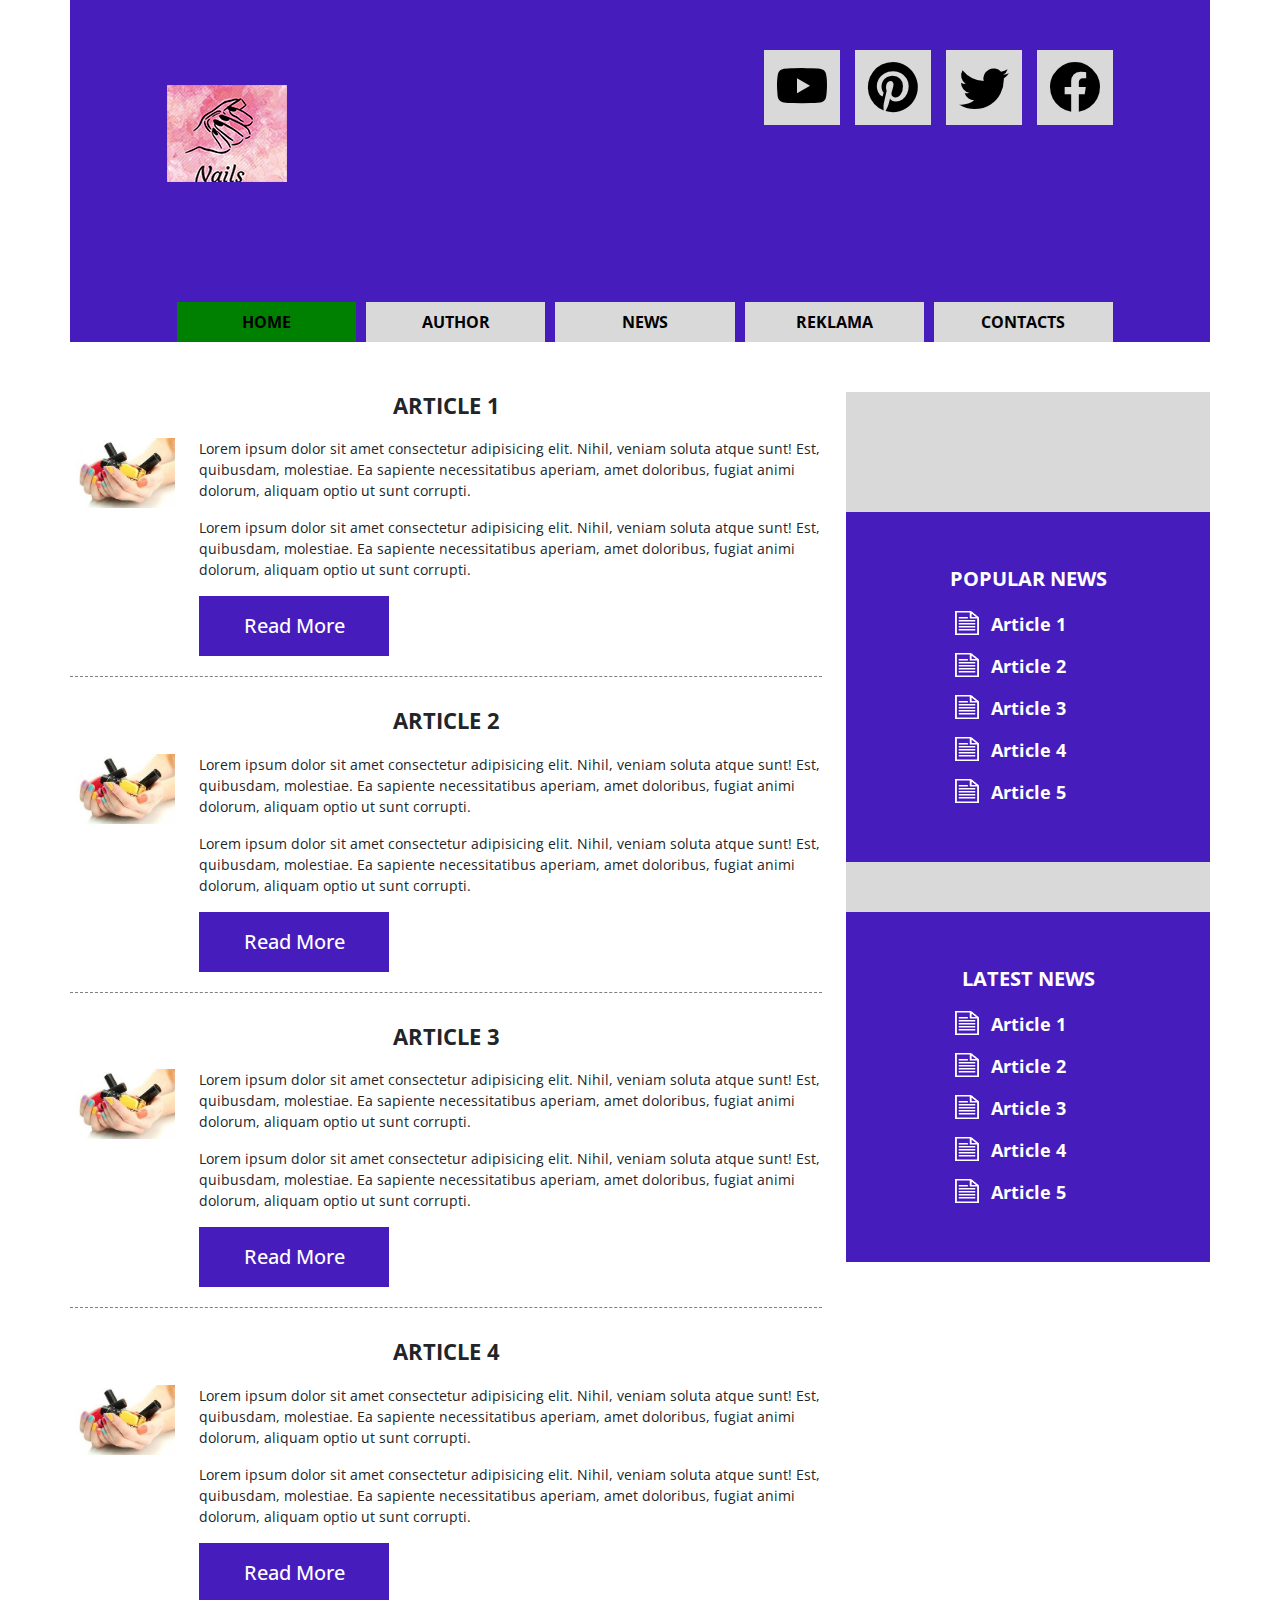
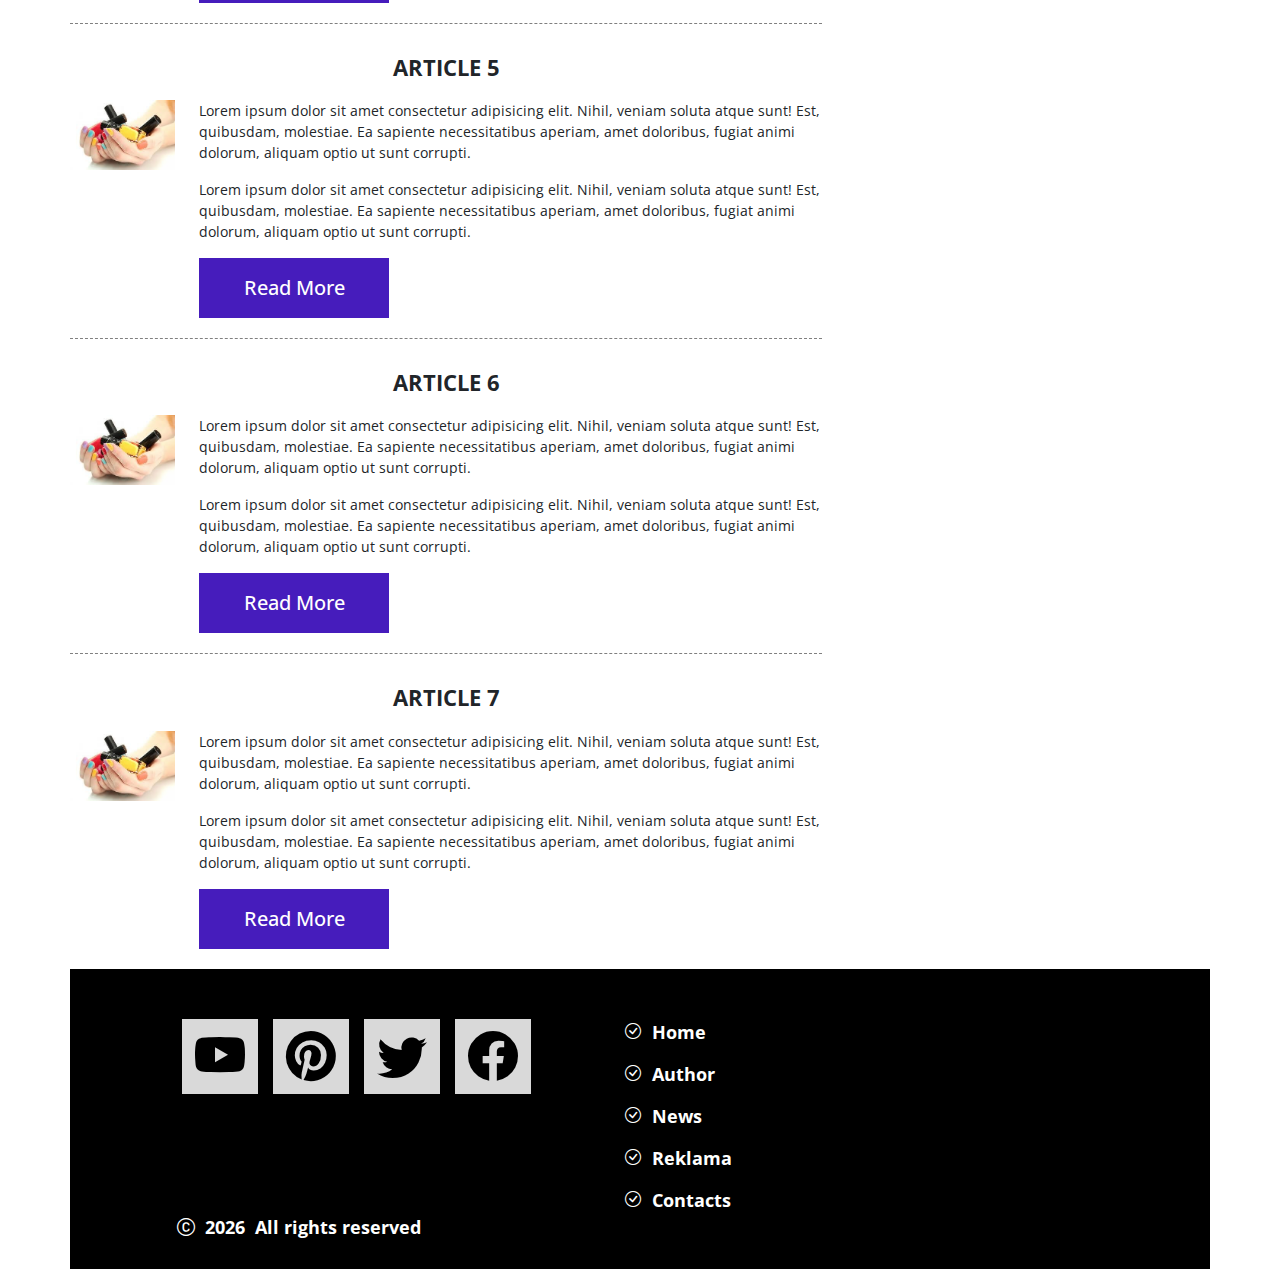
<file: index.html>
<!DOCTYPE html>
<html lang="en">
<head>
	<meta charset="UTF-8">
	<meta name="viewport" content="width=device-width, initial-scale=1.0">
	<title>Document</title>


<link rel="stylesheet"  href="libs/bootstrap/css/bootstrap.css">
<link rel="stylesheet" href="https://cdn.jsdelivr.net/npm/bootstrap-icons@1.11.1/font/bootstrap-icons.css">

<link rel="preconnect" href="https://fonts.googleapis.com">
<link rel="preconnect" href="https://fonts.gstatic.com" crossorigin>
<link href="https://fonts.googleapis.com/css2?family=Open+Sans:wght@400;700&display=swap" rel="stylesheet">

<link rel="stylesheet" href="styles/style.css">

</head>
<body>
	<header>
		<div class="up"><i class="bi bi-arrow-up-circle"></i></div>
		<div class="container headerfon">
			<div class="row">
			<div class="col-md-2 offset-md-1 offset-sm-1 offset-md-1">
				<div class="logo">
					<img src="images/logo.png" alt=""> 
				</div>
				
			</div>
			<div class="col-md-4 offset-md-4 offset-sm-1">
				<div class="soc-icons">
					
				<a href="#">
					<i class="bi bi-youtube"></i>
				</a>
				<a href="#">
					<i class="bi bi-pinterest"></i>
				</a>
				<a href="#">
					<i class="bi bi-twitter"></i>
				</a>
				<a href="#">
					<i class="bi bi-facebook"></i>
				</a>
				</div>
			</div>	
			</div>
			<div class="row">
				<div class="col-md-10 offset-md-1">
					<ul class="header-menu">
						<li class="active"> <a href="index.html">Home</a></li>
                        <li> <a href="author.html">Author</a></li>
                        <li> <a href="#">News</a></li>
                        <li> <a href="#">Reklama</a></li>
						<li> <a href="#">Contacts</a></li>
					</ul>
				</div>
			</div>
		</div> 
	</header>
	<main>
	
		<div class="container">
			<div class="row">
				<div class="col-md-8">
                  <article>
	              <h2 class="post-title">Article 1</h2>
	              <div class="row">
	              	<div class="col-md-2 col-sm-2">
	              		<img src="images/miniatura.jpg" alt="">
	              	</div>
	              	


	              	<div class="col-md-10 col-sm-10">
						 		<p class="post">Lorem ipsum dolor sit amet consectetur adipisicing elit. Nihil, veniam soluta atque sunt! Est, quibusdam, molestiae. Ea sapiente necessitatibus aperiam, amet doloribus, fugiat animi dolorum, aliquam optio ut sunt corrupti.</p>
						 		<p class="post">Lorem ipsum dolor sit amet consectetur adipisicing elit. Nihil, veniam soluta atque sunt! Est, quibusdam, molestiae. Ea sapiente necessitatibus aperiam, amet doloribus, fugiat animi dolorum, aliquam optio ut sunt corrupti.</p>

						 		<a href="#" class="readmore">Read more</a>

						 	</div>
	              </div>
                  </article>
					<article>
						<h2 class="post-title">Article 2</h2>
						 <div class="row">
						 	<div class="col-md-2 col-sm-2">
						 		<img src="images/miniatura.jpg" alt="">
						 	</div>
						 	<div class="col-md-10 col-sm-10">
						 		<p class="post">Lorem ipsum dolor sit amet consectetur adipisicing elit. Nihil, veniam soluta atque sunt! Est, quibusdam, molestiae. Ea sapiente necessitatibus aperiam, amet doloribus, fugiat animi dolorum, aliquam optio ut sunt corrupti.</p>
						 		<p class="post">Lorem ipsum dolor sit amet consectetur adipisicing elit. Nihil, veniam soluta atque sunt! Est, quibusdam, molestiae. Ea sapiente necessitatibus aperiam, amet doloribus, fugiat animi dolorum, aliquam optio ut sunt corrupti.</p>

						 		<a href="#" class="readmore">Read more</a>

						 	</div>
						 	</div>
					</article>
					<article>
						<h2 class="post-title">Article 3</h2>
						 <div class="row">
						 	<div class="col-md-2 col-sm-2">
						 		<img src="images/miniatura.jpg" alt="">
						 	</div>
						 	<div class="col-md-10 col-sm-10">
						 		<p class="post">Lorem ipsum dolor sit amet consectetur adipisicing elit. Nihil, veniam soluta atque sunt! Est, quibusdam, molestiae. Ea sapiente necessitatibus aperiam, amet doloribus, fugiat animi dolorum, aliquam optio ut sunt corrupti.</p>
						 		<p class="post">Lorem ipsum dolor sit amet consectetur adipisicing elit. Nihil, veniam soluta atque sunt! Est, quibusdam, molestiae. Ea sapiente necessitatibus aperiam, amet doloribus, fugiat animi dolorum, aliquam optio ut sunt corrupti.</p>

						 		<a href="#" class="readmore">Read more</a>

						 	</div>	
						 	 </div>
					</article>
					<article>
						<h2 class="post-title">Article 4</h2>
						 <div class="row">
						 	<div class="col-md-2 col-sm-2">
						 		<img src="images/miniatura.jpg" alt="">
						 	</div>
						 	<div class="col-md-10 col-sm-10">
						 		<p class="post">Lorem ipsum dolor sit amet consectetur adipisicing elit. Nihil, veniam soluta atque sunt! Est, quibusdam, molestiae. Ea sapiente necessitatibus aperiam, amet doloribus, fugiat animi dolorum, aliquam optio ut sunt corrupti.</p>
						 		<p class="post">Lorem ipsum dolor sit amet consectetur adipisicing elit. Nihil, veniam soluta atque sunt! Est, quibusdam, molestiae. Ea sapiente necessitatibus aperiam, amet doloribus, fugiat animi dolorum, aliquam optio ut sunt corrupti.</p>

						 		<a href="#" class="readmore">Read more</a>

						 	</div>
						 	 </div>
					</article>
					<article>
						<h2 class="post-title">Article 5</h2>
						 <div class="row">
						 	<div class="col-md-2 col-sm-2">
						 		<img src="images/miniatura.jpg" alt="">
						 	</div>
						 	<div class="col-md-10 col-sm-10">
						 		<p class="post">Lorem ipsum dolor sit amet consectetur adipisicing elit. Nihil, veniam soluta atque sunt! Est, quibusdam, molestiae. Ea sapiente necessitatibus aperiam, amet doloribus, fugiat animi dolorum, aliquam optio ut sunt corrupti.</p>
						 		<p class="post">Lorem ipsum dolor sit amet consectetur adipisicing elit. Nihil, veniam soluta atque sunt! Est, quibusdam, molestiae. Ea sapiente necessitatibus aperiam, amet doloribus, fugiat animi dolorum, aliquam optio ut sunt corrupti.</p>

						 		<a href="#" class="readmore">Read more</a>

						 	</div>
						 	 </div>
					</article>
					<article>
						<h2 class="post-title">Article 6</h2>
						 <div class="row">
						 	<div class="col-md-2 col-sm-2">
						 		<img src="images/miniatura.jpg" alt="">
						 	</div>
						 	<div class="col-md-10 col-sm-10">
						 		<p class="post">Lorem ipsum dolor sit amet consectetur adipisicing elit. Nihil, veniam soluta atque sunt! Est, quibusdam, molestiae. Ea sapiente necessitatibus aperiam, amet doloribus, fugiat animi dolorum, aliquam optio ut sunt corrupti.</p>
						 		<p class="post">Lorem ipsum dolor sit amet consectetur adipisicing elit. Nihil, veniam soluta atque sunt! Est, quibusdam, molestiae. Ea sapiente necessitatibus aperiam, amet doloribus, fugiat animi dolorum, aliquam optio ut sunt corrupti.</p>

						 		<a href="#" class="readmore">Read more</a>

						 	</div>
						 	 </div>
					</article>
					<article>
						<h2 class="post-title">Article 7</h2>
						 <div class="row">
						 	<div class="col-md-2 col-sm-2">
						 		<img src="images/miniatura.jpg" alt="">
						 	</div>
						 	<div class="col-md-10 col-sm-10">
						 		<p class="post">Lorem ipsum dolor sit amet consectetur adipisicing elit. Nihil, veniam soluta atque sunt! Est, quibusdam, molestiae. Ea sapiente necessitatibus aperiam, amet doloribus, fugiat animi dolorum, aliquam optio ut sunt corrupti.</p>
						 		<p class="post">Lorem ipsum dolor sit amet consectetur adipisicing elit. Nihil, veniam soluta atque sunt! Est, quibusdam, molestiae. Ea sapiente necessitatibus aperiam, amet doloribus, fugiat animi dolorum, aliquam optio ut sunt corrupti.</p>

						 		<a href="#" class="readmore">Read more</a>

						 	</div>
						 	</div>
					</article>
					</div>
					<div class="col-md-4">
						<aside>
						<div class="widget">
							<h3 class="widget-title">Popular news</h3>
							<ul class="widget-list">
								<li><a href="#">Article 1</a></li>
								<li><a href="#">Article 2</a></li>
								<li><a href="#">Article 3</a></li>
								<li><a href="#">Article 4</a></li>
								<li><a href="#">Article 5</a></li>
							</ul>
						</div>
						<div class="widget">
							<h3 class="widget-title">Latest news</h3>
							<ul class="widget-list">
								<li><a href="#">Article 1</a></li>
								<li><a href="#">Article 2</a></li>
								<li><a href="#">Article 3</a></li>
								<li><a href="#">Article 4</a></li>
								<li><a href="#">Article 5</a></li>
							</ul>
						</div>
					</aside>
                 </div>
			</div>
		</div>
	</main>
	<footer>
		<div class="container footerfon">
			<div class="row">
				<div class="col-md-4 offset-md-1">
					<div class="soc-icons">
					<a href="#">
						<i class="bi bi-youtube"></i>
					</a>
					<a href="#">
						<i class="bi bi-pinterest"></i>
					</a>
					<a href="#">
						<i class="bi bi-twitter"></i>
					</a>
					<a href="#">
						<i class="bi bi-facebook"></i>
					</a>
					</div>
				</div>
				<div class="col-md-3 offset-md-1 offset-sm-3">
					<ul class="footer-menu">
						<li><a href="#">Home</a></li>
						<li><a href="#">Author</a></li>
						<li><a href="#">News</a></li>
						<li><a href="#">Reklama</a></li>
						<li><a href="#">Contacts</a></li>
					</ul>
				</div>
			</div>
			<div class="row">
				<div class="col-md-5 col-lg-5 col-sm-6 offset-md-1 offset-sm-1">
					<div class="copyright">
						<i class="bi bi-c-circle"></i>
						<span class="year"></span>
						<p class="copy-text">All rights reserved</p>
					</div>

				
					
				</div>
			</div>

			
		</div>
	</footer>
	<script src="js/script.js"></script>
</body>
</html>
</file>
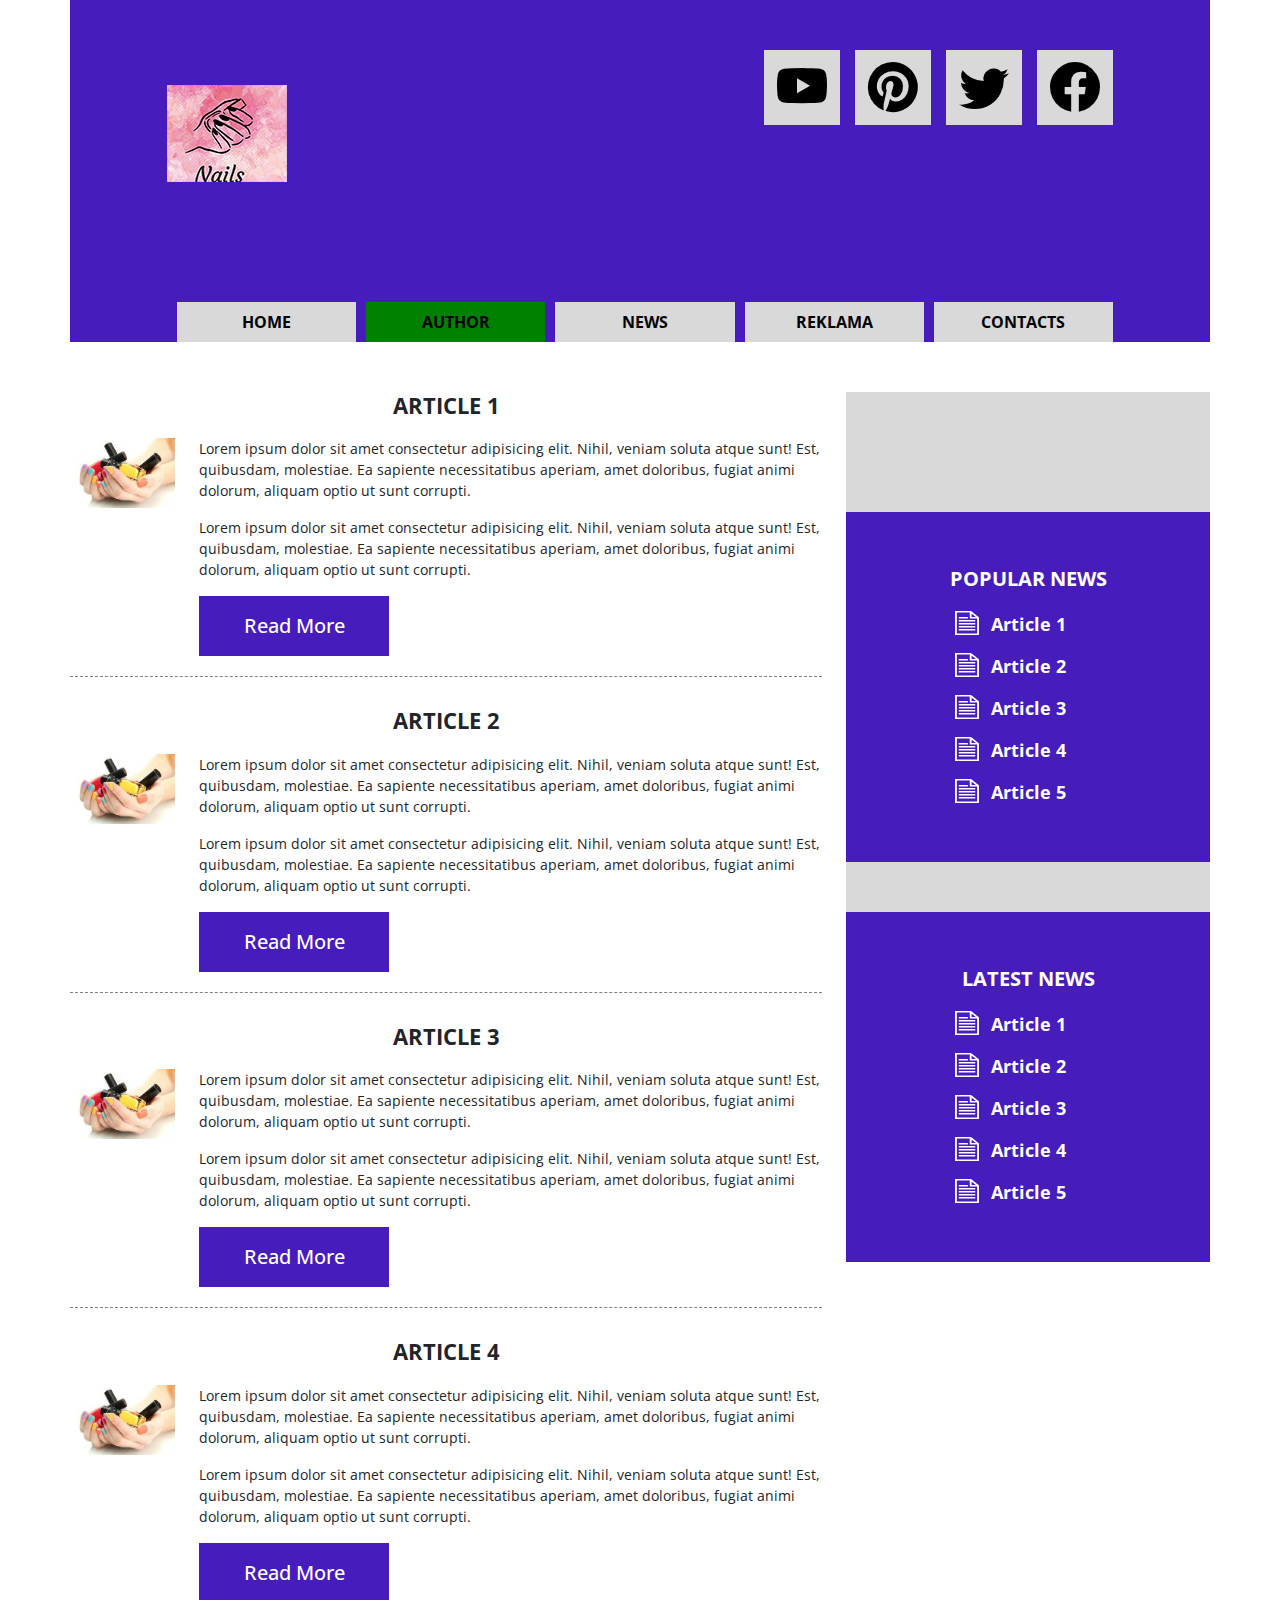
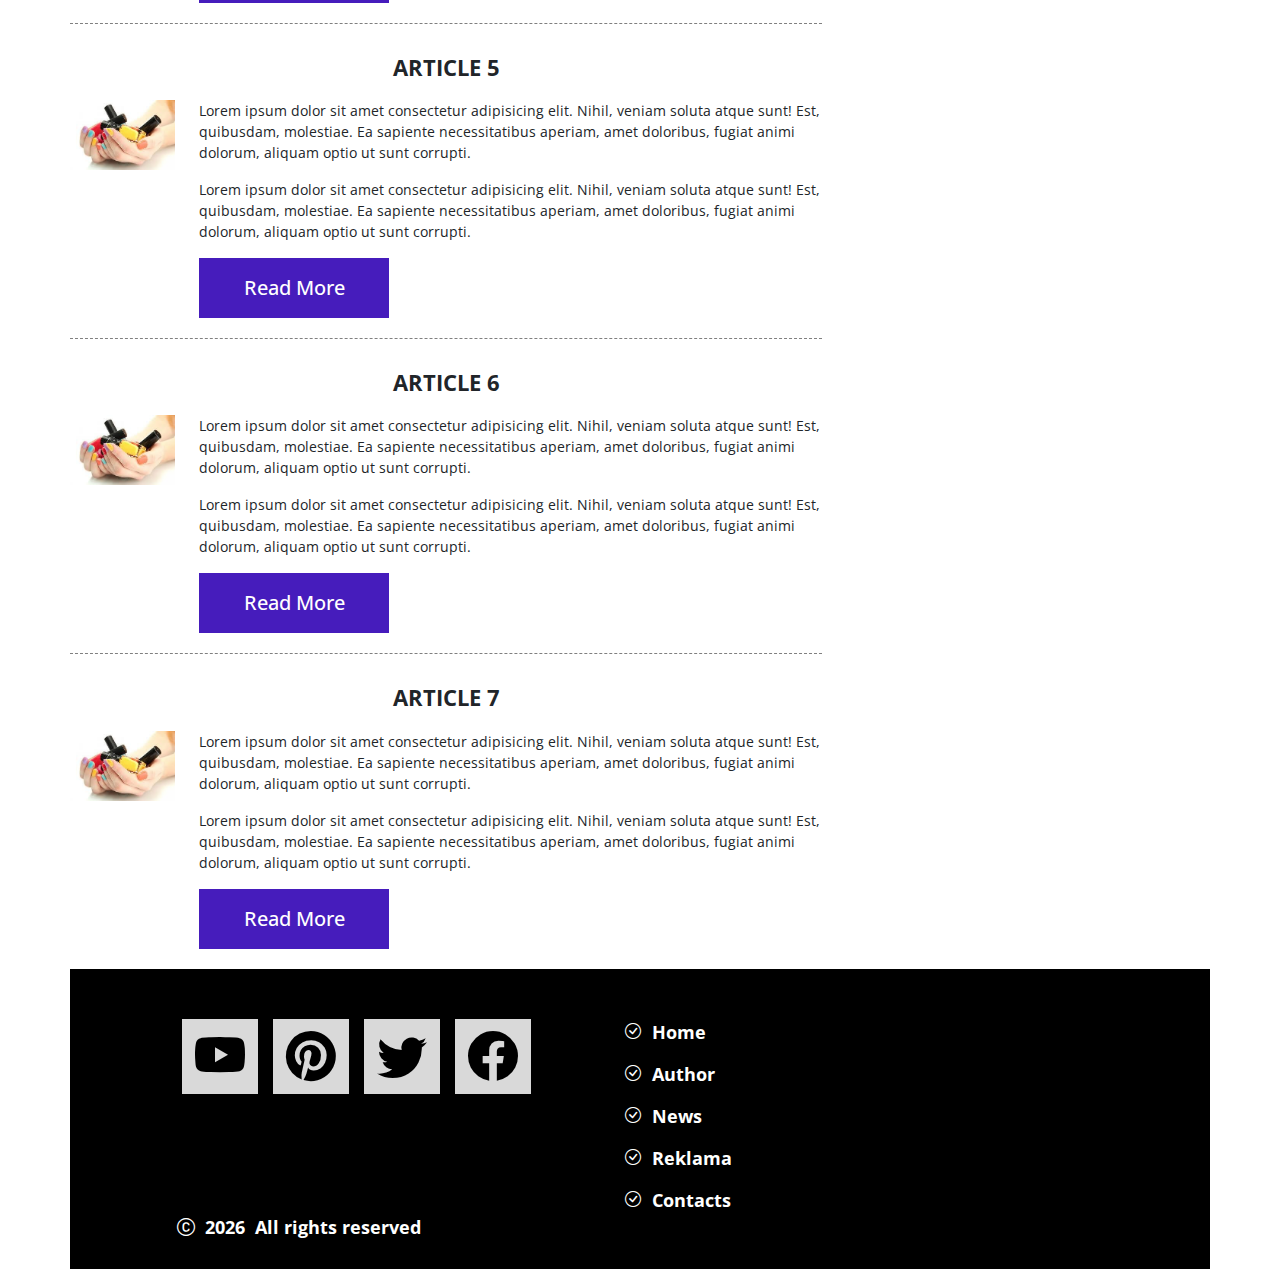
<file: author.html>
<!DOCTYPE html>
<html lang="en">
<head>
	<meta charset="UTF-8">
	<meta name="viewport" content="width=device-width, initial-scale=1.0">
	<title>Document</title>


<link rel="stylesheet"  href="libs/bootstrap/css/bootstrap.css">
<link rel="stylesheet" href="https://cdn.jsdelivr.net/npm/bootstrap-icons@1.11.1/font/bootstrap-icons.css">

<link rel="preconnect" href="https://fonts.googleapis.com">
<link rel="preconnect" href="https://fonts.gstatic.com" crossorigin>
<link href="https://fonts.googleapis.com/css2?family=Open+Sans:ital,wght@0,400;1,700&display=swap" rel="stylesheet">

<link rel="stylesheet" href="styles/style.css">

</head>
<body>
	<header>
		<div class="container headerfon">
			<div class="row">
			<div class="col-md-2 offset-md-1">
				<div class="logo">
					<img src="images/logo.png" alt=""> 
				</div>
				
			</div>
			<div class="col-md-4 offset-md-4">
				<div class="soc-icons">
					
				<a href="#">
					<i class="bi bi-youtube"></i>
				</a>
				<a href="#">
					<i class="bi bi-pinterest"></i>
				</a>
				<a href="#">
					<i class="bi bi-twitter"></i>
				</a>
				<a href="#">
					<i class="bi bi-facebook"></i>
				</a>
				</div>
			</div>	
			</div>
			<div class="row">
				<div class="col-md-10 offset-md-1">
					<ul class="header-menu">
						<li> <a href="index.html">Home</a></li>
                        <li class="active"> <a href="author.html">Author</a></li>
                        <li> <a href="#">News</a></li>
                        <li> <a href="#">Reklama</a></li>
						<li> <a href="#">Contacts</a></li>
					</ul>
				</div>
			</div>
		</div> 
	</header>
	<main>
	
		<div class="container">
			<div class="row">
				<div class="col-md-8">
                  <article>
	              <h2 class="post-title">Article 1</h2>
	              <div class="row">
	              	<div class="col-md-2">
	              		<img src="images/miniatura.jpg" alt="">
	              	</div>
	              	


	              	<div class="col-md-10">
						 		<p class="post">Lorem ipsum dolor sit amet consectetur adipisicing elit. Nihil, veniam soluta atque sunt! Est, quibusdam, molestiae. Ea sapiente necessitatibus aperiam, amet doloribus, fugiat animi dolorum, aliquam optio ut sunt corrupti.</p>
						 		<p class="post">Lorem ipsum dolor sit amet consectetur adipisicing elit. Nihil, veniam soluta atque sunt! Est, quibusdam, molestiae. Ea sapiente necessitatibus aperiam, amet doloribus, fugiat animi dolorum, aliquam optio ut sunt corrupti.</p>

						 		<a href="#" class="readmore">Read more</a>

						 	</div>
	              </div>
                  </article>
					<article>
						<h2 class="post-title">Article 2</h2>
						 <div class="row">
						 	<div class="col-md-2">
						 		<img src="images/miniatura.jpg" alt="">
						 	</div>
						 	<div class="col-md-10">
						 		<p class="post">Lorem ipsum dolor sit amet consectetur adipisicing elit. Nihil, veniam soluta atque sunt! Est, quibusdam, molestiae. Ea sapiente necessitatibus aperiam, amet doloribus, fugiat animi dolorum, aliquam optio ut sunt corrupti.</p>
						 		<p class="post">Lorem ipsum dolor sit amet consectetur adipisicing elit. Nihil, veniam soluta atque sunt! Est, quibusdam, molestiae. Ea sapiente necessitatibus aperiam, amet doloribus, fugiat animi dolorum, aliquam optio ut sunt corrupti.</p>

						 		<a href="#" class="readmore">Read more</a>

						 	</div>
						 	</div>
					</article>
					<article>
						<h2 class="post-title">Article 3</h2>
						 <div class="row">
						 	<div class="col-md-2">
						 		<img src="images/miniatura.jpg" alt="">
						 	</div>
						 	<div class="col-md-10">
						 		<p class="post">Lorem ipsum dolor sit amet consectetur adipisicing elit. Nihil, veniam soluta atque sunt! Est, quibusdam, molestiae. Ea sapiente necessitatibus aperiam, amet doloribus, fugiat animi dolorum, aliquam optio ut sunt corrupti.</p>
						 		<p class="post">Lorem ipsum dolor sit amet consectetur adipisicing elit. Nihil, veniam soluta atque sunt! Est, quibusdam, molestiae. Ea sapiente necessitatibus aperiam, amet doloribus, fugiat animi dolorum, aliquam optio ut sunt corrupti.</p>

						 		<a href="#" class="readmore">Read more</a>

						 	</div>	
						 	 </div>
					</article>
					<article>
						<h2 class="post-title">Article 4</h2>
						 <div class="row">
						 	<div class="col-md-2">
						 		<img src="images/miniatura.jpg" alt="">
						 	</div>
						 	<div class="col-md-10">
						 		<p class="post">Lorem ipsum dolor sit amet consectetur adipisicing elit. Nihil, veniam soluta atque sunt! Est, quibusdam, molestiae. Ea sapiente necessitatibus aperiam, amet doloribus, fugiat animi dolorum, aliquam optio ut sunt corrupti.</p>
						 		<p class="post">Lorem ipsum dolor sit amet consectetur adipisicing elit. Nihil, veniam soluta atque sunt! Est, quibusdam, molestiae. Ea sapiente necessitatibus aperiam, amet doloribus, fugiat animi dolorum, aliquam optio ut sunt corrupti.</p>

						 		<a href="#" class="readmore">Read more</a>

						 	</div>
						 	 </div>
					</article>
					<article>
						<h2 class="post-title">Article 5</h2>
						 <div class="row">
						 	<div class="col-md-2">
						 		<img src="images/miniatura.jpg" alt="">
						 	</div>
						 	<div class="col-md-10">
						 		<p class="post">Lorem ipsum dolor sit amet consectetur adipisicing elit. Nihil, veniam soluta atque sunt! Est, quibusdam, molestiae. Ea sapiente necessitatibus aperiam, amet doloribus, fugiat animi dolorum, aliquam optio ut sunt corrupti.</p>
						 		<p class="post">Lorem ipsum dolor sit amet consectetur adipisicing elit. Nihil, veniam soluta atque sunt! Est, quibusdam, molestiae. Ea sapiente necessitatibus aperiam, amet doloribus, fugiat animi dolorum, aliquam optio ut sunt corrupti.</p>

						 		<a href="#" class="readmore">Read more</a>

						 	</div>
						 	 </div>
					</article>
					<article>
						<h2 class="post-title">Article 6</h2>
						 <div class="row">
						 	<div class="col-md-2">
						 		<img src="images/miniatura.jpg" alt="">
						 	</div>
						 	<div class="col-md-10">
						 		<p class="post">Lorem ipsum dolor sit amet consectetur adipisicing elit. Nihil, veniam soluta atque sunt! Est, quibusdam, molestiae. Ea sapiente necessitatibus aperiam, amet doloribus, fugiat animi dolorum, aliquam optio ut sunt corrupti.</p>
						 		<p class="post">Lorem ipsum dolor sit amet consectetur adipisicing elit. Nihil, veniam soluta atque sunt! Est, quibusdam, molestiae. Ea sapiente necessitatibus aperiam, amet doloribus, fugiat animi dolorum, aliquam optio ut sunt corrupti.</p>

						 		<a href="#" class="readmore">Read more</a>

						 	</div>
						 	 </div>
					</article>
					<article>
						<h2 class="post-title">Article 7</h2>
						 <div class="row">
						 	<div class="col-md-2">
						 		<img src="images/miniatura.jpg" alt="">
						 	</div>
						 	<div class="col-md-10">
						 		<p class="post">Lorem ipsum dolor sit amet consectetur adipisicing elit. Nihil, veniam soluta atque sunt! Est, quibusdam, molestiae. Ea sapiente necessitatibus aperiam, amet doloribus, fugiat animi dolorum, aliquam optio ut sunt corrupti.</p>
						 		<p class="post">Lorem ipsum dolor sit amet consectetur adipisicing elit. Nihil, veniam soluta atque sunt! Est, quibusdam, molestiae. Ea sapiente necessitatibus aperiam, amet doloribus, fugiat animi dolorum, aliquam optio ut sunt corrupti.</p>

						 		<a href="#" class="readmore">Read more</a>

						 	</div>
						 	</div>
					</article>
					</div>
					<div class="col-md-4">
						<aside>
						<div class="widget">
							<h3 class="widget-title">Popular news</h3>
							<ul class="widget-list">
								<li><a href="#">Article 1</a></li>
								<li><a href="#">Article 2</a></li>
								<li><a href="#">Article 3</a></li>
								<li><a href="#">Article 4</a></li>
								<li><a href="#">Article 5</a></li>
							</ul>
						</div>
						<div class="widget">
							<h3 class="widget-title">Latest news</h3>
							<ul class="widget-list">
								<li><a href="#">Article 1</a></li>
								<li><a href="#">Article 2</a></li>
								<li><a href="#">Article 3</a></li>
								<li><a href="#">Article 4</a></li>
								<li><a href="#">Article 5</a></li>
							</ul>
						</div>
					</aside>
                    	</div>
			</div>
		</div>
	</main>
	<footer>
		<div class="container footerfon">
			<div class="row">
				<div class="col-md-4 offset-md-1">
					<div class="soc-icons">
					<a href="#">
						<i class="bi bi-youtube"></i>
					</a>
					<a href="#">
						<i class="bi bi-pinterest"></i>
					</a>
					<a href="#">
						<i class="bi bi-twitter"></i>
					</a>
					<a href="#">
						<i class="bi bi-facebook"></i>
					</a>
					</div>
				</div>
				<div class="col-md-3 offset-md-1">
					<ul class="footer-menu">
						<li><a href="#">Home</a></li>
						<li><a href="#">Author</a></li>
						<li><a href="#">News</a></li>
						<li><a href="#">Reklama</a></li>
						<li><a href="#">Contacts</a></li>
					</ul>
				</div>
			</div>
			<div class="row">
				<div class="col-md-3 offset-md-1">
					<div class="copyright">
						<i class="bi bi-c-circle"></i>
						<span class="year"></span>
						<p class="copy-text">All rights reserved</p>
					</div>

				
					
				</div>
			</div>

			
		</div>
	</footer>
	<script src="js/script.js"></script>
</body>
</html>
</file>
<file: styles/style.css>
/*Загальні стилі*/
:root {
	--accent-color:#461CBC;
	--bg-color:#d9d9d9;
}


body {
	overflow-x: hidden;
	min-width: 320px;
    font-family: 'Open Sans', sans-serif;
}

img {
	max-width: 100%;
	height: auto;
}
ul,ol {
	list-style: none ;
	margin: 0;
	padding: 0;

}
a {
	text-decoration: none;
}
/*HEADER*/ 
header {
	min-width: 300 px;
}
.headerfon {
	background-color: var(--accent-color); 
}
.logo {
	margin-top: 50%;
}
.soc-icons {
	margin-top: 50px;
	display: flex;
	justify-content: start;
}
.soc-icons a{
	width: 85px;
	height: 75px;
	background-color: var(--bg-color);
	margin-left: 15px;
	text-align: center;
	transition: opacity .5s ease;
}
.soc-icons a:hover {
	opacity: .5;
}
.soc-icons a i.bi {
	font-size: 50px;
	color: black;
}
ul.header-menu {
	display: flex;
	margin-top: 120px;
	justify-content: space-between;
}
ul.header-menu li {
	background-color: var(--bg-color);
	width: 190px;
	height: 40px;
	text-align: center;
	line-height: 40px;
}
ul.header-menu li a {
    color: #000;
    text-transform: uppercase;
    font-weight: bold;
    
}
ul.header-menu li.active {
	background-color: green;
}

/*CONTENT*/

main {
	margin-top: 50px;
}
h2.post-title {
	text-align: center;
	text-transform: uppercase;
	font-size: 22px;
	font-weight: 700;
	margin-bottom: 20px;
}

article + article {
  margin-top: 30px;
}
article {
	border-bottom: 1px dashed grey;
	padding-bottom: 20px;
}
article:last-child {
	border-bottom: none;
}
p.post {
	font-size: 14px;
}

a.readmore {
	display: block;
	width: 190px;
	height: 60px;
	background-color: var(--accent-color);
	color: #fff;
	text-align: center;
	line-height: 60px;
	text-transform: capitalize;
	font-size: 20px;
	font-weight: 500;
}
/*SIDEBAR*/
aside {
	background-color: var(--bg-color);
	padding-top: 120px;
}
.widget {
	min-height: 350px;
	background-color: var(--accent-color);
	padding-top: 55px;

}
.widget + .widget {
	margin-top: 50px;
}
h3.widget-title {
	color: #fff;
	text-transform: uppercase;
	text-align: center;
	font-size: 20px;
	font-weight: bold;
}

ul.widget-list {
	text-align: center;
   margin-top: 20px;

}
ul.widget-list li {
	margin-top: 15px;
	position: relative;
}
ul.widget-list li:before {
	content:'';
	width: 24px;
	height: 24px;
	background-image: url('icons/article-icon.png');
	position: absolute;
	top: 0;
	left: 33%;
}
ul.widget-list li a {
	color: #fff;
	font-size: 18px;
	font-weight: bold;
}
/*FOOTER*/
.footerfon {
	background-color: #000;
	min-height: 300px;
}

ul.footer-menu {
	margin-top: 50px;
}
ul.footer-menu li {
	margin-top: 15px;
	position: relative;
}
ul.footer-menu li:before {
	content:'\F26B';
	position: absolute;
	top: 2%;
	left: -10%;
	font-family: 'bootstrap-icons';
	color: #fff;
}
ul.footer-menu li a {
	color: #fff;
	font-size: 18px;
	font-weight: bold;
}
.copyright {
	display: flex;
	color: #fff ;
	justify-content: start;
	font-size: 18px;
	font-weight: bold;
}
.copyright >* {
	margin-left: 10px;
}
/*UP botton*/
.up {
	position:fixed ;
	right: 0;
	bottom: 10px;
	width: 50px;
	height: 50px;
	background-color: var(--accent-color);
	border-radius: 7px;
	display: none;
	justify-content: center;
	align-items: center;
}
.up i {
	color: #fff;
	font-size: 22px;

}
.shown {
display: flex;
}
.container {
	padding: 0;
}
/*Media Querries*/
@media (max-width: 1400px) {
	ul.header-menu li{
margin-left:10px ;
	}
	ul.widget-list li:before {
		left: 30%;
	} 
}
@media (max-width: 1200px) {
	.soc-icons a i.bi {
		font-size: 40px ;
	}
	.soc-icons a {
		line-height: 75px;
	}
}
@media (max-width: 992px) {
	.soc-icons a i.bi {
		font-size: 30px ;
	}
	.soc-icons a {
		height: 60px;
		line-height: 60px;
	}
	ul.widget-list li:before {
		left: 20%;
	}

		h3.widget-title {
			font-size: 18px;
		}

}
@media (max-width: 768px) {
	ul.header-menu {
		margin-left: -10px;
	}
		ul.header-menu li {
			font-size: 14px;
		}
article img{
	width: 100px;
  }
  ul.widget-list li:before {
  	left: 38%;
  }
  ul.footer-menu li:before {
  	left: -5%;
  }
  .copyright{
  	margin-top: 20px;
  	margin-bottom: 20px;
  }
  .footerfon {
  	padding-bottom: 20px;
  }
}
@media (max-width: 576px) {
	.logo {
		margin-left: 20px;
	}
	article {
padding-left: 15px;
padding-right: 15px;
	}
	ul.footer-menu {
		margin-left: 60px;
	}
}
@media (max-width: 500px) {
	ul.widget-list li:before {
		left: 35px;
	 }
	}

	@media (max-width: 400px) {
	.soc-icons a {
		width: 50px;
		height: 50px;
		line-height: 50px;
	}
	ul.header-menu {
		flex-direction: column;
		margin-top: 30px;

	}
	ul.header-menu li{
		width: 100%;
	}
	a.readmore {
		width: 190px;
		height: 40px;
		font-size: 18px;
		line-height: 40;
	} 
	ul.widget-list li: before{
 left: 30px;
	}
ul.footer-menu li:before{
	
}
}
</file>
